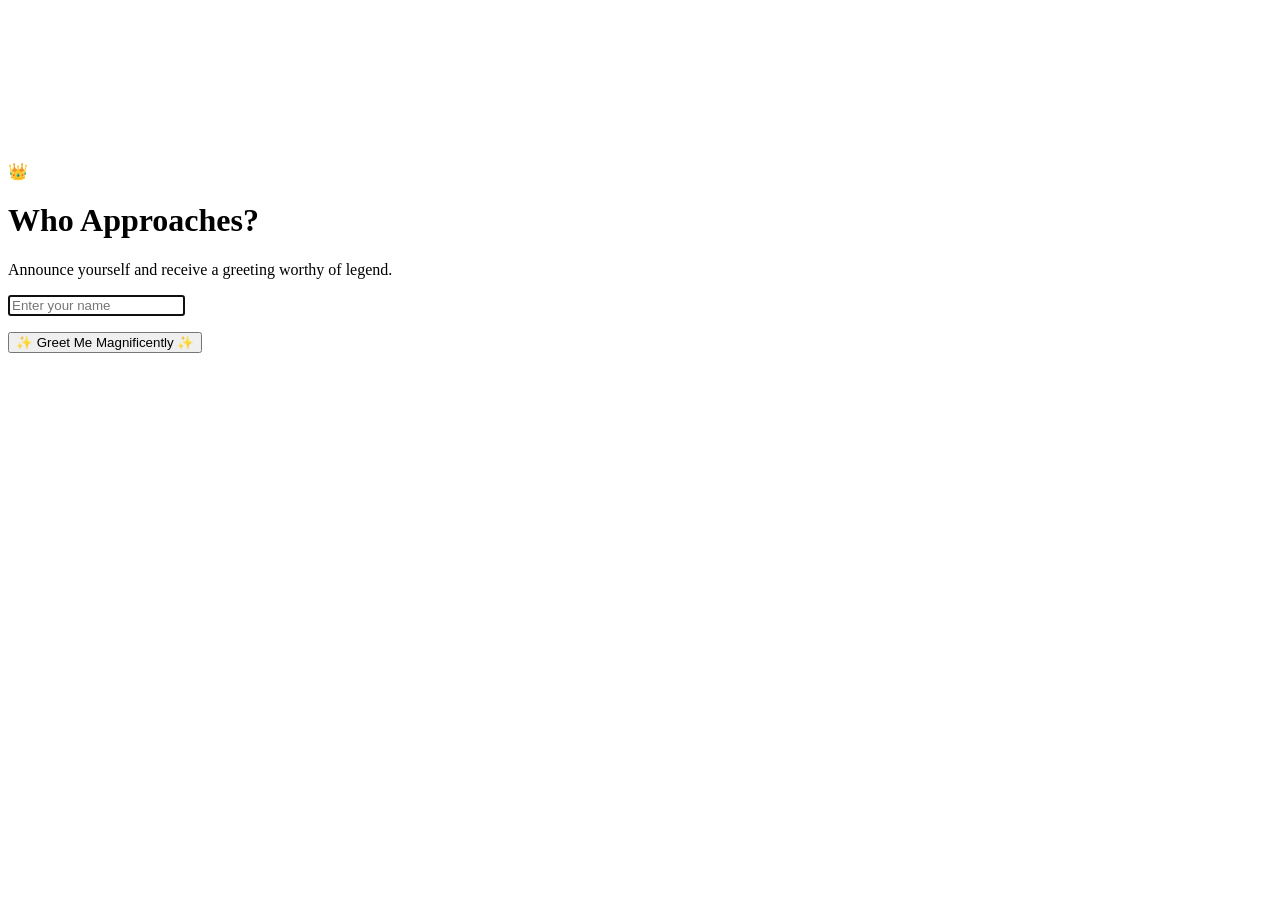
<file: src/main/resources/templates/index.html>
<!DOCTYPE html>
<html lang="en" xmlns:th="http://www.thymeleaf.org">
<head>
    <meta charset="UTF-8">
    <meta name="viewport" content="width=device-width, initial-scale=1">
    <title>Hello, Magnificent</title>
    <link rel="preconnect" href="https://fonts.googleapis.com">
    <link href="https://fonts.googleapis.com/css2?family=Cinzel+Decorative:wght@700;900&family=Poppins:wght@400;600&display=swap" rel="stylesheet">
    <link rel="stylesheet" th:href="@{/css/style.css}">
</head>
<body>
<div class="aurora"></div>
<canvas id="stars"></canvas>

<main class="card">
    <div class="crown">👑</div>
    <h1>Who Approaches?</h1>
    <p class="subtitle">Announce yourself and receive a greeting worthy of legend.</p>

    <form th:action="@{/greet}" th:object="${form}" method="post" novalidate>
        <input type="text" th:field="*{name}" placeholder="Enter your name" maxlength="50" autofocus autocomplete="given-name" aria-label="Your name">
        <p class="error" th:if="${#fields.hasErrors('name')}" th:errors="*{name}"></p>
        <button type="submit" class="btn">✨ Greet Me Magnificently ✨</button>
    </form>
</main>

<script th:src="@{/js/effects.js}"></script>
</body>
</html>
</file>
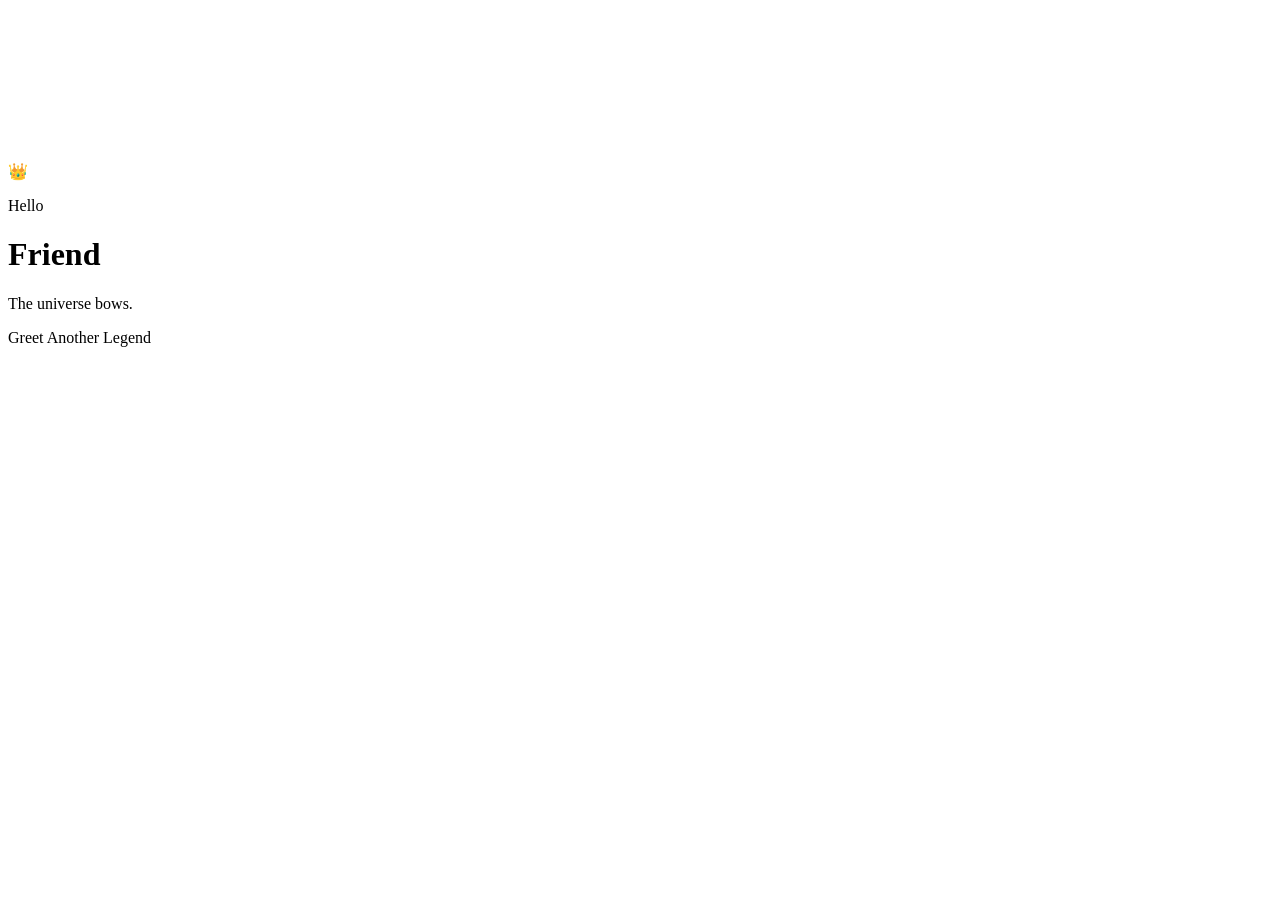
<file: src/main/resources/templates/greeting.html>
<!DOCTYPE html>
<html lang="en" xmlns:th="http://www.thymeleaf.org">
<head>
    <meta charset="UTF-8">
    <meta name="viewport" content="width=device-width, initial-scale=1">
    <title th:text="'Hello, ' + ${name} + '!'">Hello!</title>
    <link rel="preconnect" href="https://fonts.googleapis.com">
    <link href="https://fonts.googleapis.com/css2?family=Cinzel+Decorative:wght@700;900&family=Poppins:wght@400;600&display=swap" rel="stylesheet">
    <link rel="stylesheet" th:href="@{/css/style.css}">
</head>
<body>
<div class="aurora"></div>
<canvas id="stars"></canvas>
<canvas id="confetti"></canvas>

<main class="card">
    <div class="crown">👑</div>
    <p class="hello">Hello</p>
    <h1 class="name" th:text="${name}">Friend</h1>
    <p class="tagline" th:text="${tagline}">The universe bows.</p>
    <div class="actions">
        <a class="btn" th:href="@{/}">Greet Another Legend</a>
    </div>
</main>

<script th:src="@{/js/effects.js}"></script>
</body>
</html>
</file>
